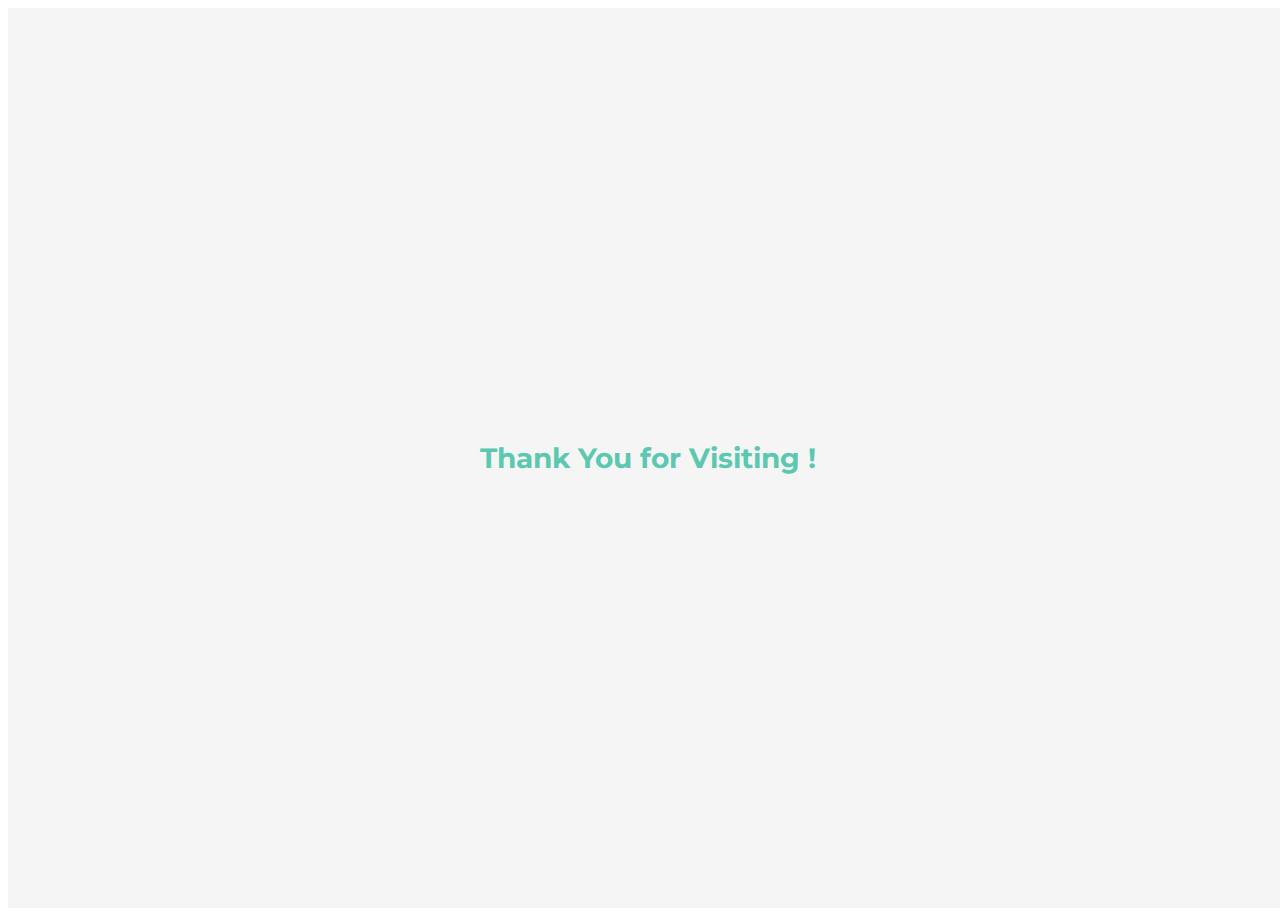
<file: thankYou.html>
<!DOCTYPE html>
<html lang="en">
  <head>
    <meta charset="UTF-8" />
    <meta name="viewport" content="width=device-width, initial-scale=1.0" />
    <title>Thank You</title>
    <link rel="stylesheet" href="styles.css" />
    <link
      href="https://fonts.googleapis.com/css2?family=Montserrat:wght@400;500;600;700&display=swap"
      rel="stylesheet"
    />
  </head>
  <body>
    <main class="flex wScreen hScreen verHorCenter">
        <div class="textGreen text700 font28">Thank You for Visiting !</div>
    </main>
  </body>
</html>
</file>
<file: styles.css>
/* General Styles */
body {
  font-family: Montserrat;
  overflow-x: hidden;
}

main {
  gap: 20px;
  background-color: #f5f5f5;
}

/* Fullscreen Styles */
.hScreen {
  height: 100vh;
}

.wScreen {
  width: 100vw;
}

.hFull {
  height: 100%;
}

.wFull {
  width: 100%;
}

/* Flexbox Utilities */
.flex {
  display: flex;
}

.flex.col {
  flex-direction: column;
}

.flex.grow {
  flex-grow: 1;
}

.flex .one,
.flex.one {
  flex: 1;
}

.flex.spcBw {
  justify-content: space-between;
}

.flex.verHorCenter {
  align-items: center;
  justify-content: center;
}

.flex.contentCtr {
  justify-content: center;
}

.flex.contentEnd {
  justify-content: flex-end;
}

.flex.itemsCtr {
  align-items: center;
}

.selfCtr {
  align-self: center;
}

.gap20 {
  gap: 20px;
}

.gap80 {
  gap: 80px;
}

/* Header */
.header {
  height: 50px;
  z-index: 1;
}

.header .logo {
  /* padding-left: 128px; */
}

.headerBg .smallGetInSvg {
  display: none;
}

.header .call {
  padding-left: 46px;
  gap: 4px;
  align-self: flex-end;
}

.header .btnGroup {
  gap: 31px;
}

.headerBg {
  background-image: url("./assets/images/headerBg.png");
  background-size: cover;
  background-position: bottom;
  padding-top: 90px;
  padding-bottom: 60px;
  gap: 10px;
}

/* Padding and Margin */

.stdPadding {
  padding-right: 64px;
  padding-left: 64px;
}

.stdPaddingRt {
  padding-right: 64px;
}

.stdPaddingLt {
  padding-left: 64px;
}

.padMar0 {
  padding: 0;
  margin: 0;
}

.padLeft10 {
  padding-left: 10px;
}

/* Positioning */
.posRel {
  position: relative;
}

.posAbs {
  position: absolute;
}

.wave {
  bottom: 0px;
}

/* Text Styles */
.textWhite {
  color: #ffffff;
}

.textGreen {
  color: #5bc8af;
}

.textGrey {
  color: #ffffffb2;
}

.textBot {
  color: #757575;
}

.text700 {
  font-weight: 700;
}

.text400 {
  font-weight: 400;
}

.textJustify {
  text-align: justify;
}

.font14 {
  font-size: 14px;
}

.font28 {
  font-size: 28px;
}

.font18 {
  font-size: 18px;
}

.underline {
  text-decoration: underline;
}

.italic {
  font-style: italic;
}

.txtDecoNone {
  text-decoration: none;
}

/* Buttons */
.btnClear {
  background: none;
  border: none;
}

.cursorPtr {
  cursor: pointer;
}

.cta {
  transition: transform 0.3s;
  gap: 10px;
  border-radius: 5px;
}

.primaryCta {
  background-color: #5bc8af;
  color: #ffffff;
}

.secondaryCta {
  background-color: #ffffff;
  color: #5bc8af;
  border: solid 1px #5bc8af;
}

.cta:hover {
  transform: translateY(-5px);
  box-shadow: 0px 8px 6px 0px #00000014;
  cursor: pointer;
}

/* Forms */
.textInput {
  /* position: relative; */
}

.textInput .inputActual:invalid{
  border: solid 1px #FF7777;
}

.textInput .inputActual:invalid + label{
  color: #FF7777;
}

.textInput .inputActual:invalid + label + .errorMsg{
  display: flex;
}

.textInput .errorMsg{
  color: #ffffff;
  background-color: #FF7777;
  bottom: -10px;
  transform: translateY(100%);
  display: none;
  font-size: 13px;
  padding: 5px;
  border-radius: 5px;
  z-index: 4;
}

.textInput .inputActual {
  background: #ffffff0a;
  border: solid 1px #ffffff80;
  transition: all 0.3s ease;
  border-radius: 2px;
  outline: none;
  padding-left: 20px;
}

.textInput input:focus {
  border: solid 1px #ffffff;
}

.textInput label {
  transition: all 0.3s ease;
  font-size: 16px;
  cursor: text;
  transform: translateY(50%);
  color: #ffffff80;
  border-radius: 5px;
}

.textInput input:focus + label,
.textInput input:not(:placeholder-shown) + label {
  top: -10px;
  font-size: 13px;
  background: #2a7d6c;
  transform: translateY(0);
  color: #ffffff;
}

.textInput input::placeholder {
  color: transparent !important;
}

.selectDropdown {
  background: none;
  border: solid 1px #ffffff80;
  border-radius: 2px;
  outline: none;
}

.selectDropdown .selectActual {
  background: transparent;
  color: transparent;
  border: none;
  outline: none;
  cursor: pointer;
}

.selectDropdown .selectAdorn {
  align-self: center;
  padding-right: 10px;
}

.selectDropdown:focus-within {
  border: solid 1px #ffffff;
}

.selectDropdown .selectLabelActual {
  color: #ffffff80;
}

.selectDropdown:focus-within .selectLabelActual {
  color: #ffffff;
}

.selectDropdown .selectActual .optActual {
  background: #2a7d6c;
  color: #ffffff;
  border: none;
}

.formInner {
  height: 12%;
  min-height: 45px;
}

/* Contact Us Section */
.contactUs {
  padding: 56px 28px;
  border-radius: 10px;
  gap: 16px;
  height: 50%;
  background: linear-gradient(180deg, #2a7d6c 0%, rgba(62, 105, 96, 0.62) 100%);
}

.contactUs .textInputGrp {
  display: grid;
  grid-template-rows: 1fr 1fr;
  grid-template-columns: 1fr 1fr;
  gap: 10px;
}

.contactUsBtn {
  width: 50%;
  align-self: center;
}

.textInputOuter {
  min-height: 45px;
}

.contentGroup {
  flex-direction: column;
  gap: 64px;
}

.contentImg {
  border-radius: 5px;
  max-width: 33%;
}

.content {
  gap: 32px;
}

.content .weUnder {
  padding-top: 48px;
  max-width: 100%;
}

.caras {
  gap: 36px;
}

.caras .carasInner {
  gap: 36px;
  /* transition: all .5s; */
}

.caras .carasCard {
  background: #194d44;
  border-radius: 5px;
  padding: 20px;
}

.caras .cardQte {
  right: 20px;
  top: 20px;
}

.caras .carasImg {
  aspect-ratio: 1;
  object-fit: contain;
}

.caras .hidden {
  /* transform: translateX(1000%); */
  display: none;
}

.caras .shown {
  /* transform: translateX(0); */
}

.caras .dotCont {
  width: 5%;
  min-width: 50px;
}

.caras .dotCont .activeDot circle {
  fill: #5bc8af;
}

.caras .carBtn:hover path {
  fill: #5bc8af;
}

.tooltip-container {
  border: solid 2px #5bc8af;
  border-radius: 5px;
  padding: 20px 10px;
}

.tooltip-container .nonTooltipText {
  text-align: center;
}

.tooltip-container .tooltip-text {
  width: 100%;
  word-wrap: break-word;
  white-space: normal;
  overflow-wrap: break-word;
  display: none;
  position: absolute;
  bottom: 120%;
  left: 50%;
  transform: translateX(-50%);
  background-color: #217d6f;
  color: #ffffff;
  padding: 8px 12px;
  border-radius: 4px;
  font-size: 0.875rem;
  box-shadow: 0px 4px 6px rgba(0, 0, 0, 0.1);
}

.tooltip-container:hover .tooltip-text {
  display: block;
}

.tooltip-container .tooltip-icon {
  visibility: hidden;
  margin-left: 8px;
  font-size: 1rem;
  cursor: pointer;
  color: #217d6f;
}

.tooltip-container:hover {
  color: #5bc8af;
}

.tooltip-container:focus .tooltip-icon,
.tooltip-container:hover .tooltip-icon {
  visibility: visible;
}

.botVideoCont {
}

.botVideoCont .videoTxtSvg {
  padding-top: 20px;
}

.botVideoCont .videoDesc {
  background-image: url("data:image/svg+xml,%3Csvg width='779' height='648' viewBox='0 0 779 648' fill='none' xmlns='http://www.w3.org/2000/svg'%3E%3Cpath d='M0 0H742.597C655.445 274 857.597 323.5 742.597 648H0V0Z' fill='white' fill-opacity='0.2'/%3E%3Cpath d='M0 0H719.719C635.252 274 831.175 323.5 719.719 648H0V0Z' fill='url(%23paint0_linear_1_237)'/%3E%3Cdefs%3E%3ClinearGradient id='paint0_linear_1_237' x1='377.5' y1='0' x2='377.5' y2='648' gradientUnits='userSpaceOnUse'%3E%3Cstop stop-color='%23305D52'/%3E%3Cstop offset='1' stop-color='%23153F38'/%3E%3C/linearGradient%3E%3C/defs%3E%3C/svg%3E%0A");
  width: 50%;
  background-repeat: no-repeat;
  background-position: right;
  background-size: cover;
}

.videoDescUl {
  list-style-image: url("data:image/svg+xml,%3Csvg width='18' height='14' viewBox='0 0 18 14' fill='none' xmlns='http://www.w3.org/2000/svg'%3E%3Cpath d='M5.6 10.6L1.4 6.4L0 7.8L5.6 13.4L17.6 1.4L16.2 0L5.6 10.6Z' fill='%235BC8AF'/%3E%3C/svg%3E%0A");
}

.videoPlayer {
}

.videoPlayer .videoBtn {
  top: 50%;
  left: 60%;
  transition: scale 0.5s;
  z-index: 1;
}

.videoPlayer .videoBtn:hover {
  scale: 125%;
}

.hide {
  display: none;
}

.smallVideo .videoDesc {
  background-image: url(assets/images/mobVidBg.png);
  background-repeat: no-repeat;
  background-position: bottom;
  background-size: cover;
  padding-bottom: 80px;
  bottom: -115px;
  z-index: 1;
}

.visNone {
  visibility: hidden;
}

.tooltipGrp{
  display: grid;
  grid-template-rows: repeat(2, 1fr);
  grid-template-columns: repeat(3, 1fr);
}

.contentInner .contentTxtgrpInner{
  flex: 2;
}

@media (min-width: 1440px) {

  .header {
    flex-direction: row !important;
    gap: 40px;
  }

  .header .head1 {
    padding-left: 128px;
  }

  .header .call {
    padding-right: 128px;
    padding-left: 0;
  }

  .header .head1 .logo {
    padding-left: 0;
  }

  .header .head1 .btnGroup {
    padding-right: 0;
  }

  .headerBg .medGetInSvg {
    display: none;
  }

  .stdPadding {
    padding-right: 128px;
    padding-left: 128px;
  }

  .stdPaddingRt {
    padding-right: 128px;
  }

  .stdPaddingLt {
    padding-left: 128px;
  }

}

@media (max-width: 1439px) {
  .header .head1 {
    width: 100%;
  }
}

@media (max-width: 768px) {

  .carousel{
    padding-top: 60px;
  }

  .contentInner .contentTxtgrpInner{
    flex: 1;
    flex-direction: column;
  }

  .headerBg {
    flex-direction: column;
    padding-bottom: 100px;
    gap: 10px;
  }

  .headerBg .bigGetInSvg {
    display: none;
  }

  .headerBg .bigGetInSvg {
    display: none;
  }

  .headerBg .smallGetInSvg {
    display: flex;
  }

  .headerBg .medGetInSvg {
    display: none;
  }

  .headerBg .descInner {
    justify-content: center;
    text-align: center;
  }

  .header .logo {
    padding-left: 10px;
  }

  .headerBg .contactUs .textInputGrp {
    display: flex;
    flex-direction: column;
  }


  .stdPadding {
    padding-right: 32px;
    padding-left: 32px;
  }

  .stdPaddingRt {
    padding-right: 32px;
  }

  .stdPaddingLt {
    padding-left: 32px;
  }

  .contactUs {
    width: 50%;
  }

  .contactUs .textInputGrp{
    width: 100%;
  }

  .contactUs text-input{
    width: 100%;
  }

  .inputActual{
    width: 100%;
  }

  .tooltipGrp{
    grid-template-rows: repeat(3, 1fr); 
    grid-template-columns: repeat(2, 1fr);
  }
  
}

@media (max-width: 480px) {

  .tooltipGrp{
    grid-template-rows: repeat(6, 1fr); 
    grid-template-columns: 1fr; 
  }

  .stdPadding {
    padding-right: 16px;
    padding-left: 16px;
  }

  .stdPaddingRt {
    padding-right: 16px;
  }

  .stdPaddingLt {
    padding-left: 16px;
  }

  .caras .carasCardImg {
    display: flex;
    top: 0;
    width: 55%;
    transform: translateY(-35%);
    border-radius: 10px;
  }

  .caras .dotCont {
    width: 20%;
  }

  .caras {
    padding: 0;
  }

  .caras .carBtn {
    display: none;
  }

  .caras .carasCard {
    padding-top: 125px;
  }

  .caras .carasImg {
    display: none;
  }

  .caras .carasInner {
    flex-direction: column;
  }

  .txtGrp {
    flex-direction: column;
  }

  .content .imgGroup {
    display: none;
  }

  .header .links {
    display: none;
  }

  .header .call {
    display: none;
  }

  .headerBg .bigGetInSvg {
    display: none;
  }

  .headerBg .smallGetInSvg {
    display: flex;
  }

  .headerBg .medGetInSvg {
    display: none;
  }

  .headerBg .descInner {
    justify-content: center;
    text-align: center;
  }

  .header .logo {
    padding-left: 10px;
  }

  .headerBg .contactUs .textInputGrp {
    display: flex;
    flex-direction: column;
  }

  .bigVideo {
    display: none;
  }

  .smallVideo {
    display: flex;
  }

  .videoPlayer .videoBtn {
    scale: 50%;
    top: -50%;
    left: 50%;
    transform: translate(-100%, 100%);
    transition: scale 0.5s;
    z-index: 1;
  }

  .textBot {
    flex-direction: column;
    text-align: center;
  }

  .header .headerHam{
    display: flex;
  }

  .header{
    flex-direction: row !important; 
  }
}

.watchTheVidMob {
  align-self: center;
  padding-top: 40px;
}
</file>
